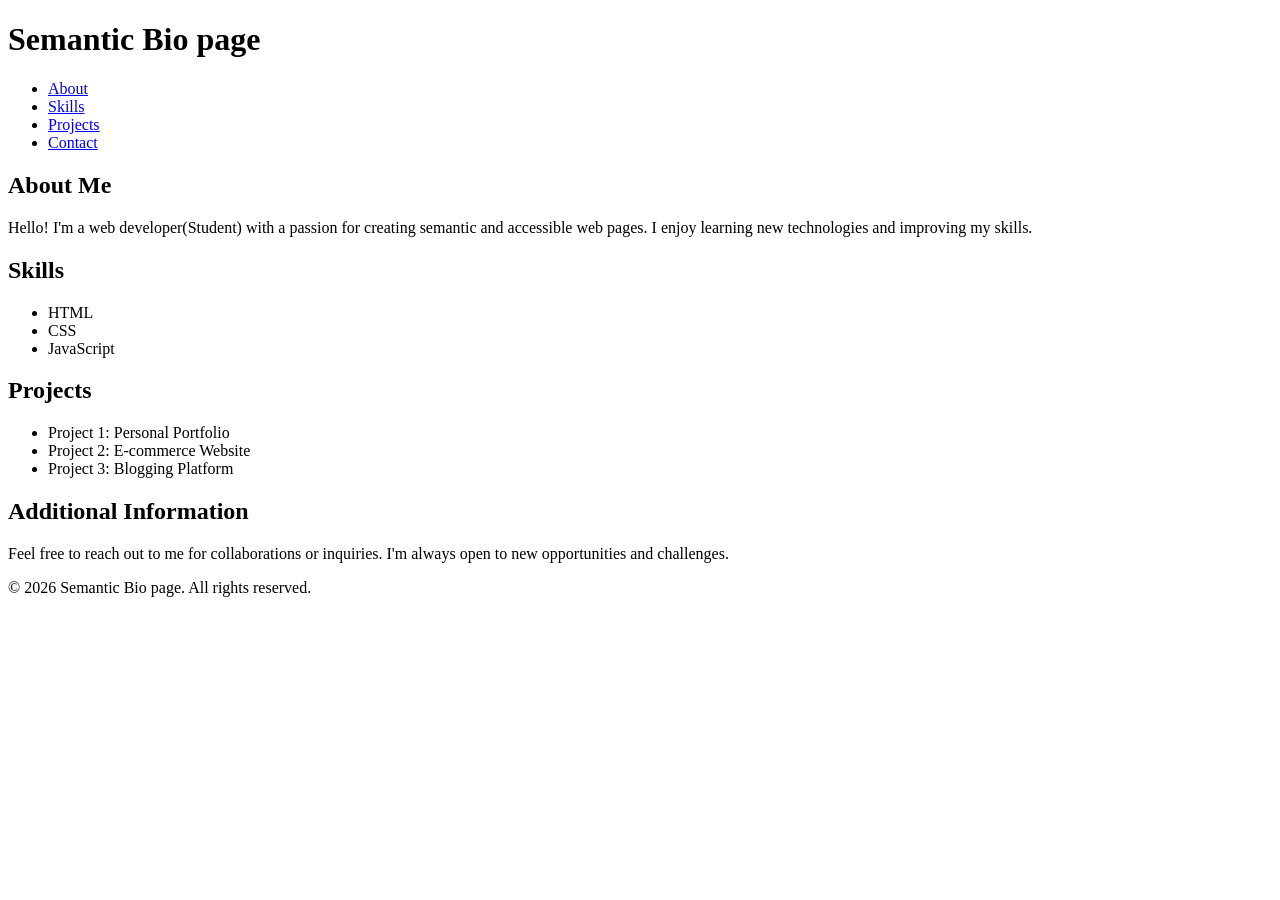
<file: P5/Index.html>
<!DOCTYPE html>
<html lang="en">
<head>
    <meta charset="UTF-8">
    <meta name="viewport" content="width=device-width, initial-scale=1.0">
    <title>Semantic Bio page</title>
</head>
<body>
    <header>
        <h1>Semantic Bio page</h1>
    </header>
    <nav>
        <ul>
            <li><a href="#about">About</a></li>
            <li><a href="#skills">Skills</a></li>
            <li><a href="#projects">Projects</a></li>
            <li><a href="#contact">Contact</a></li>
        </ul>
    </nav>
    <main>
        <section>
            <h2>About Me</h2>
            <p>Hello! I'm a web developer(Student) with a passion for creating semantic and accessible web pages. I enjoy learning new technologies and improving my skills.</p>
        </section>
        <section >
            <h2>Skills</h2>
            <ul>
                <li>HTML</li>
                <li>CSS</li>
                <li>JavaScript</li>


            </ul>
        </section>
        <section>
            <h2>Projects</h2>
            <ul>
                <li>Project 1: Personal Portfolio</li>
                <li>Project 2: E-commerce Website</li>
                <li>Project 3: Blogging Platform</li>
            </ul>
        </section>
    </main>
        <aside>
            <h2>Additional Information</h2>
            <p>Feel free to reach out to me for collaborations or inquiries. I'm always open to new opportunities and challenges.</p>
        </aside>
    <footer>
        <p>&copy; 2026 Semantic Bio page. All rights reserved.</p>
    </footer>

    
</body>
</html>
</file>
